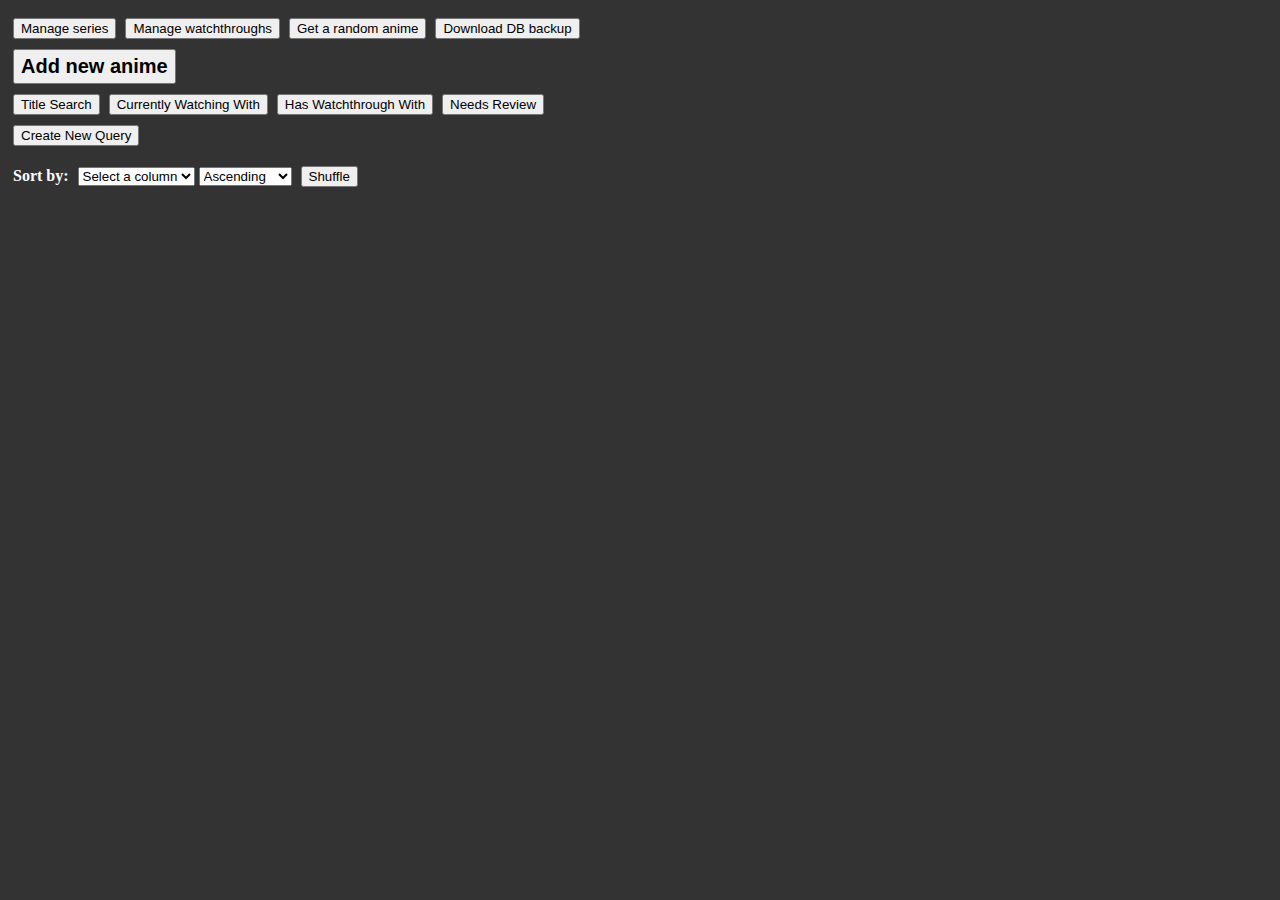
<file: index.html>
<!DOCTYPE html>
<head>
</head>
<body>
	<link rel="stylesheet" href="styles.css"> 
	<script src="jquery-3.7.1.min.js"></script>
	<script src="shared.js"></script>
	<script src="animelist.js"></script>
	<div>
		<button onclick="location.href='/allseries.html'">Manage series</button>
		<button onclick="location.href='/allwatchthroughs.html'">Manage watchthroughs</button>
		<button onclick="navigateToRandomAnime()">Get a random anime</button>
		<button onclick="downloadBackup()">Download DB backup</button>
	</div>
	<div>
		<button class="largeButton" onclick="location.href='/neweditanime.html'" id="newAnimeButton">Add new anime</button>
	</div>
	<div class="queryContainer" >
		<div>
			<button onclick="presetQuery([['Title', 'MATCHES', '']])">Title Search</button>
			<button onclick="presetQuery([['WatchPartnersActive', 'HAS', 1]])">Currently Watching With</button>
			<button onclick="presetQuery([['WatchPartners', 'HAS', 1]])">Has Watchthrough With</button>
			<button onclick="presetQuery([['Review', 'EMPTY'], ['Completion', '>=', 2]])">Needs Review</button>
		</div>
		<div id="queryButtons">
			<button onclick="addQuery()">Create New Query</button>
		</div>
		<div id="queryDropdowns">
		</div>
	</div>
	<div class="controlContainer">
		<label>Sort by:</label>
		<select id="sortByDropdown" onChange="querySearch()">
			<option>Select a column</option>
			<option value="Random">Random</option>
		</select>
		<select id="orderDropdown" onChange="querySearch()">
			<option value="asc">Ascending</option>
			<option value="desc">Descending</option>
		</select>
		<button onClick="shuffleAnime()">Shuffle</button>
	</div>
	<table id="animetable"></table>
</body>
</file>
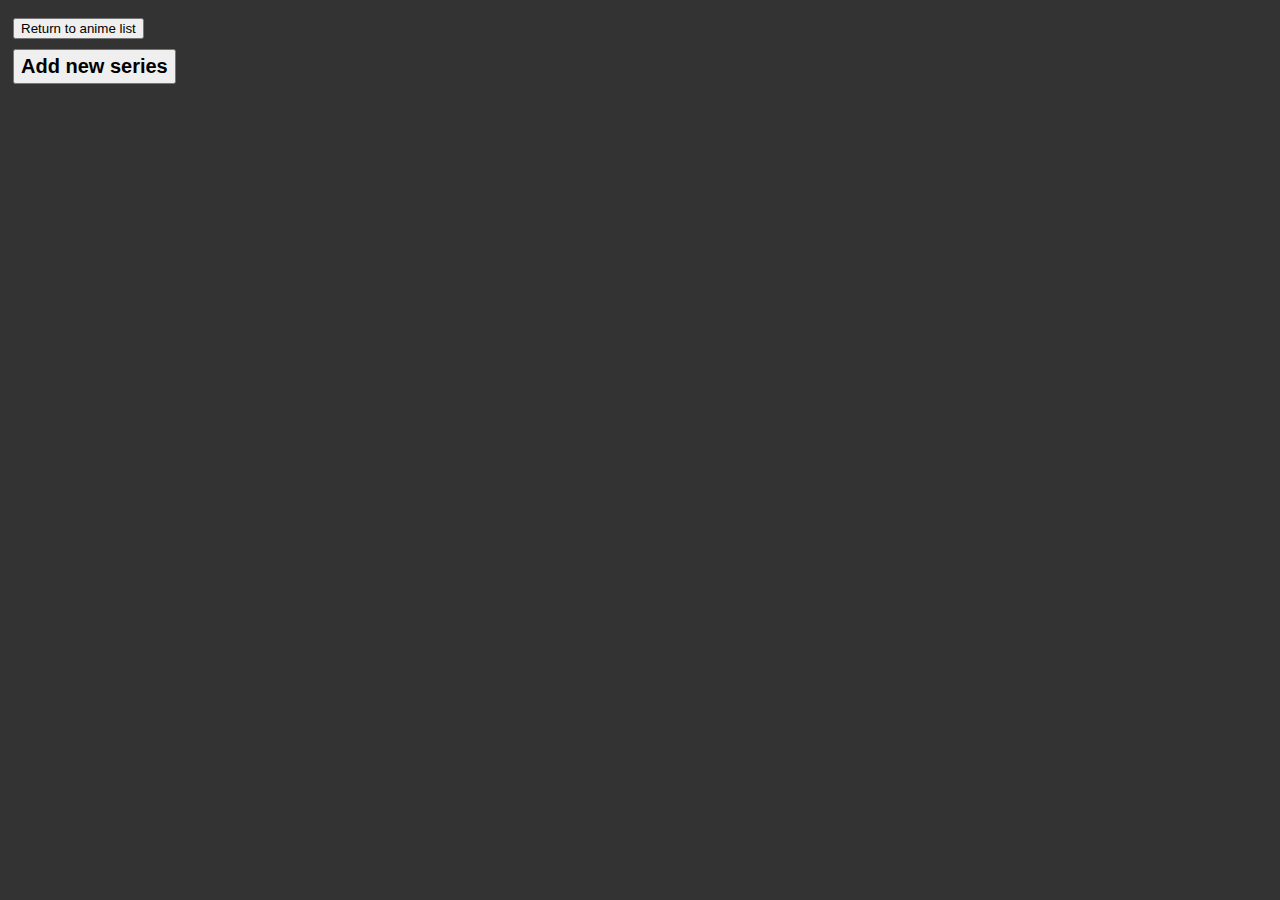
<file: allseries.html>
<!DOCTYPE html>
<head>
</head>
<body>
	<link rel="stylesheet" href="styles.css"> 
	<script src="jquery-3.7.1.min.js"></script>
	<script src="shared.js"></script>
	<script src="allseries.js"></script>
	<div>
		<button onclick="location.href='/'">Return to anime list</button>
	</div>
	<button class="largeButton" onclick="location.href='/neweditseries.html'" id="newAnimeButton">Add new series</button>
	<table id="seriestable"></table>
</body>
</file>
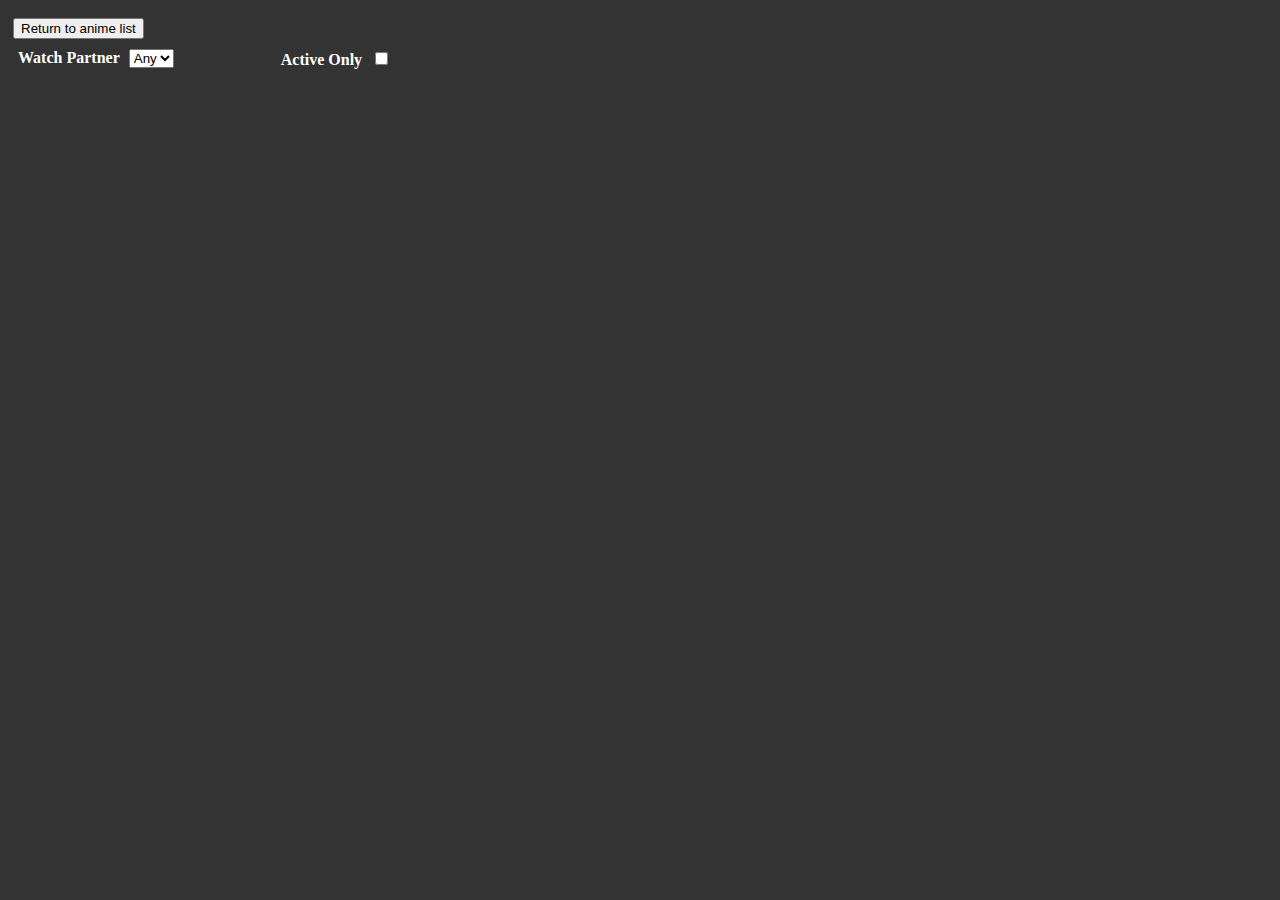
<file: allwatchthroughs.html>
<!DOCTYPE html>
<head>
</head>
<body>
	<link rel="stylesheet" href="styles.css"> 
	<script src="jquery-3.7.1.min.js"></script>
	<script src="shared.js"></script>
	<script src="allwatchthroughs.js"></script>
	<div>
		<button onclick="location.href='/'">Return to anime list</button>
	</div>
	<div class="searchContainer">
		<div>
			<label>Watch Partner</label>
			<select id="partnerSearch" onchange="search()">
				<option value="">Any</option>
			</select>
		</div>
		<div>
			<label>Active Only</label>
			<input type="checkbox" id="isActive" onchange="search()" />
		</div>
	</div>
	<table id="watchthroughtable"></table>
</body>
</file>
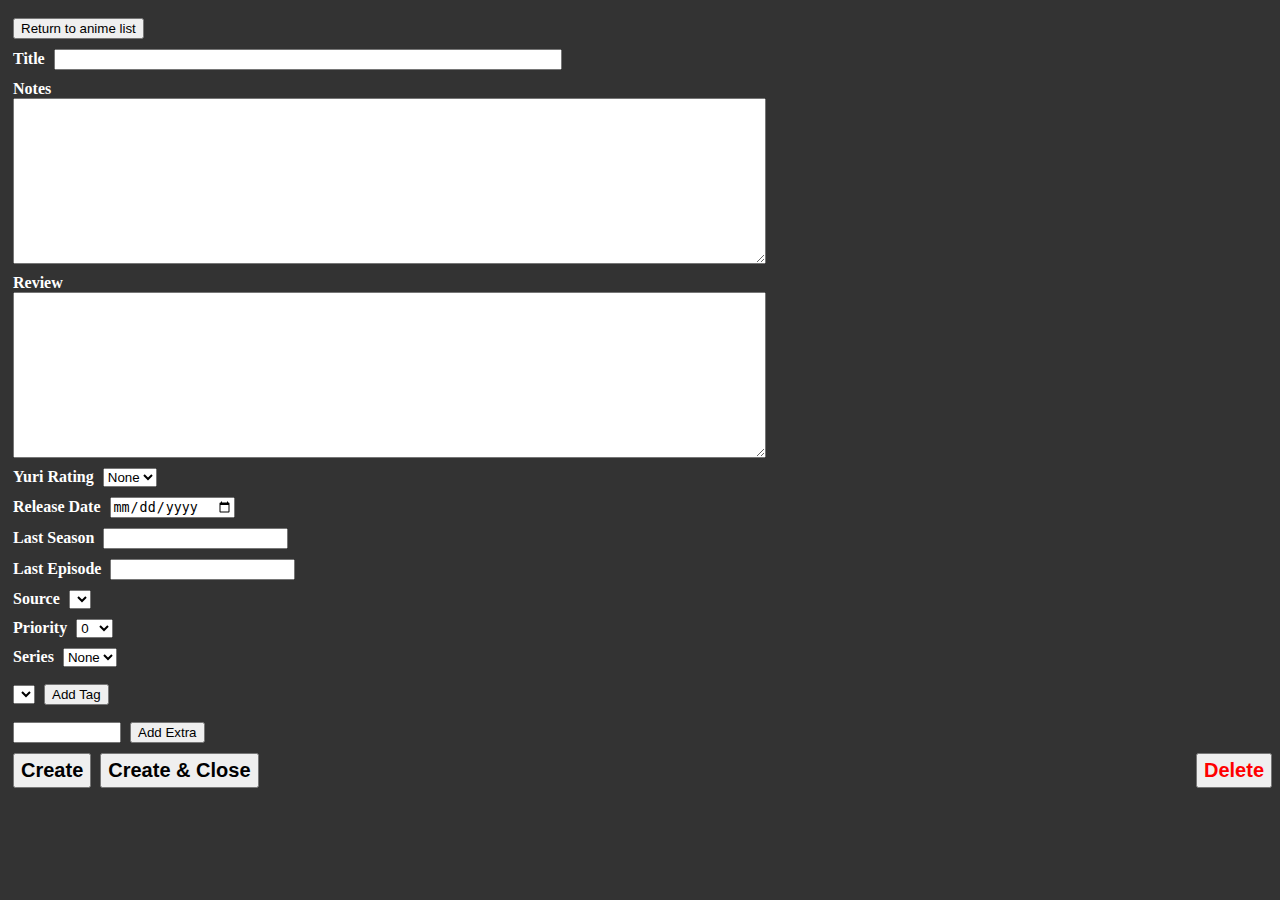
<file: neweditanime.html>
<!DOCTYPE html>
<head>
</head>
<body>
	<link rel="stylesheet" href="styles.css">
	<script src="jquery-3.7.1.min.js"></script>
	<script src="shared.js"></script>
	<script src="neweditanime.js"></script>
	<div>
		<button onclick="location.href='/'">Return to anime list</button>
	</div>
	<div class="formContainer">
		<div>
			<label>Title</label>
			<input type="text" id="title" style="width:500px;" />
		</div>
		<span id="watchContainer"></span>
		<div>
			<label>Notes</label>
			<textarea id="notes" cols=100 rows=10></textarea>
		</div>
		<div>
			<label>Review</label>
			<textarea id="review" cols=100 rows=10></textarea>
		</div>
		<div>
			<label>Yuri Rating</label>
			<select id="yuriRating">
				<option value="">None</option>
				<option value="0">0</option>
				<option value="1">1</option>
				<option value="2">2</option>
				<option value="3">3</option>
				<option value="4">4</option>
				<option value="5">5</option>
				<option value="6">6</option>
			</select>
		</div>
		<div>
			<label>Release Date</label>
			<input type="date" id="releaseDate"/>
		</div>
		<div>
			<label>Last Season</label>
			<input type="text" id="lastSeason" />
		</div>
		<div>
			<label>Last Episode</label>
			<input type="text" id="lastEpisode" />
		</div>
		<div>
			<label>Source</label>
			<select id="source"></select>
		</div>
		<div>
			<label>Priority</label>
			<select id="priority">
				<option value="0">0</option>
				<option value="1">1</option>
				<option value="2">2</option>
				<option value="3">3</option>
				<option value="4">4</option>
				<option value="5">5</option>
				<option value="6">6</option>
				<option value="7">7</option>
				<option value="8">8</option>
				<option value="9">9</option>
				<option value="10">10</option>
			</select>
		</div>
		<div>
			<label>Series</label>
			<select id="series">
				<option value="">None</option>
			</select>
		</div>
		<div>
			<span id="tags"></span>
			<span id="tagControls">
				<select id="selectTags"></select>
				<button onclick="addTag()">Add Tag</button>
			</span>
		</div>
		<div id="extrasDiv">
			<span id="extras"></span>
			<span id="extraControls">
				<input id="newExtraText" type="text" />
				<button onclick="addExtra()">Add Extra</button>
			</span>
		</div>
		<button class="largeButton" id="saveButton" onclick="saveAnime()">Edit</button>
		<button class="largeButton" id="submitButton" onclick="submitAnime()">Edit & Close</button>
		<button class="largeButton dangerButton" id="deleteButton" onclick="deleteAnime()">Delete</button>
	</div>
</body>
</file>
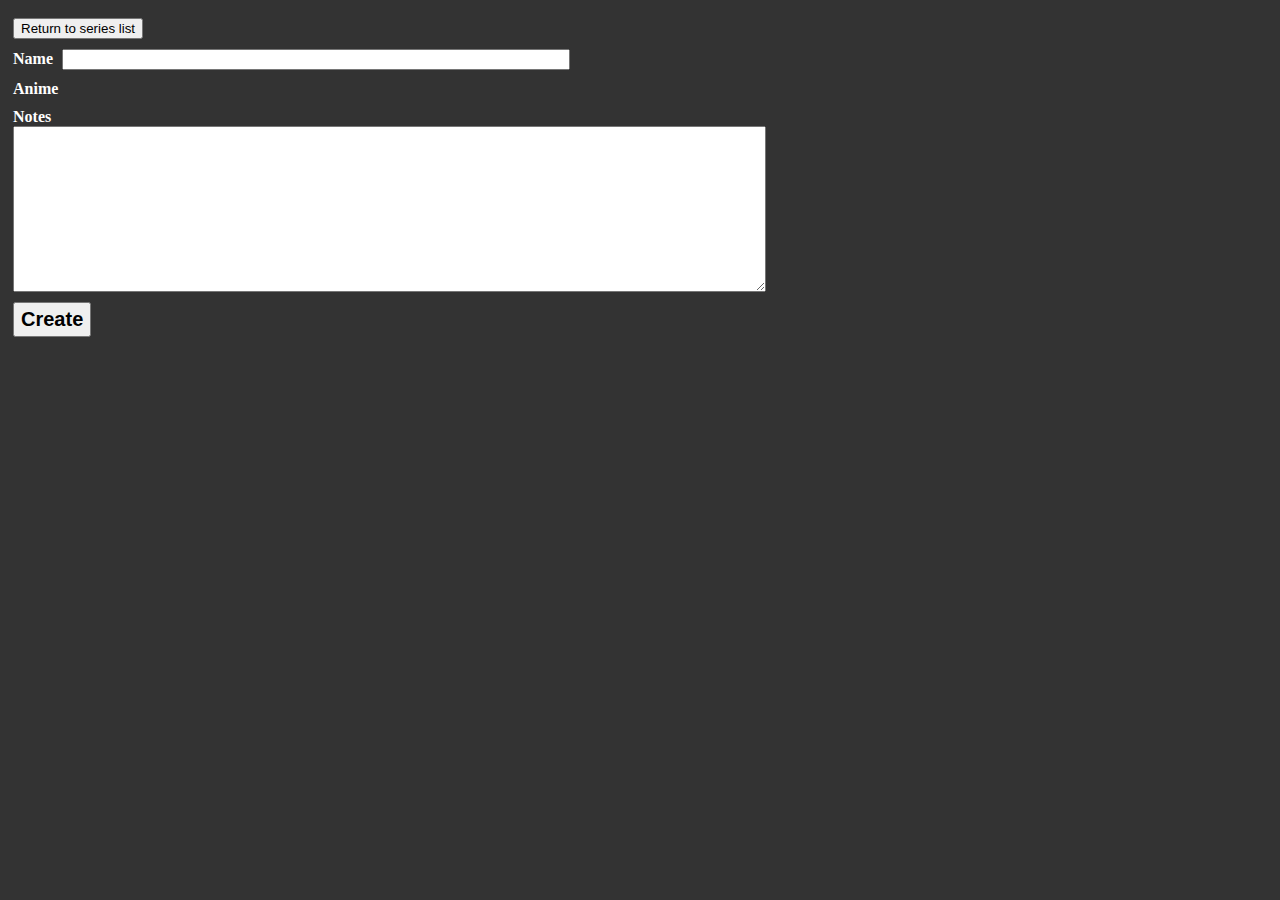
<file: neweditseries.html>
<!DOCTYPE html>
<head>
</head>
<body>
	<link rel="stylesheet" href="styles.css">
	<script src="jquery-3.7.1.min.js"></script>
	<script src="shared.js"></script>
	<script src="neweditseries.js"></script>
	<div>
		<button onclick="location.href='/allseries.html'">Return to series list</button>
	</div>
	<div class="formContainer">
		<div>
			<label>Name</label>
			<input type="text" id="name" style="width:500px;" />
		</div>
		<div>
			<label>Anime</label>
			<ul id="animeInSeries"></ul>
		</div>
		<div>
			<label>Notes</label>
			<textarea id="notes" cols=100 rows=10></textarea>
		</div>
		<button id="submitButton" class="largeButton" onclick="submitSeries()">Edit</button>
	</div>
</body>
</file>
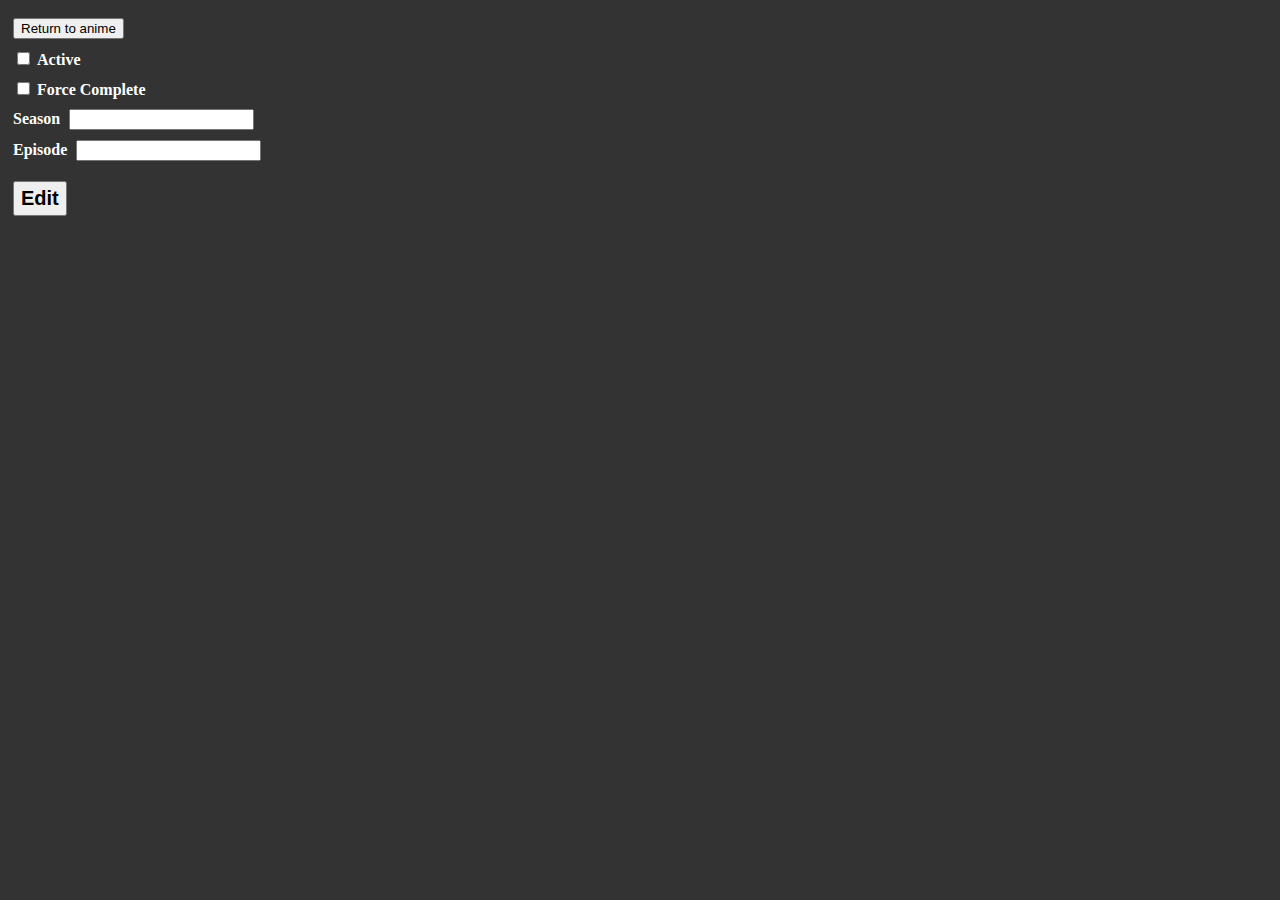
<file: neweditwatchthrough.html>
<!DOCTYPE html>
<head>
</head>
<body>
	<link rel="stylesheet" href="styles.css">
	<script src="jquery-3.7.1.min.js"></script>
	<script src="shared.js"></script>
	<script src="neweditwatchthrough.js"></script>
	<button onclick="returnToAnime()">Return to anime</button>
	<div class="formContainer">
		<div>
			<h2 id="animeHeader"></h2>
		</div>
		<div>
			<input type="checkbox" id="active" />
			<label>Active</label>
		</div>
		<div>
			<input type="checkbox" id="forceComplete" />
			<label>Force Complete</label>
		</div>
		<div>
			<label>Season</label>
			<input type="text" id="season" />
		</div>
		<div>
			<label>Episode</label>
			<input type="text" id="episode" />
		</div>
		<div id="extrasDiv">
			<span id="extras"></span>
		</div>
		<button id="submitButton" class="largeButton" onclick="submitWatchthrough()">Edit</button>
	</div>
</body>
</file>
<file: styles.css>
body {
	background-color: #333;
	color: white;
}

table {
	border-spacing: 0px;
	margin-top: 10px;
}

table th,td {
	border-width: 1px;
	border-color: white;
	border-style: solid;
	padding: 3px;
	text-align: center;
}

table button {
	margin: 0px;
}

label {
	font-weight: bold;
	margin-right: 5px;
}

textarea {
	display: block;
	font-family: serif;
}

button, h2 {
	margin-left: 5px;
	margin-top: 10px;
	margin-bottom: 0px;
}

ul {
	padding-left: 20px;
	margin-top: 5px;
	margin-bottom: 0px;
}

.even {
	background-color: #444;
}

a {
	color: #2BF;
}

a:visited {
	color: fuchsia;
}

.searchContainer {
	display: flex;
	flex-wrap: wrap;
}

.searchContainer > div {
	width: 20%;
	margin-left: 10px;
	margin-top: 10px;
}

.controlContainer {
	padding-left: 5px;
	padding-top: 10px;
}

.largeButton {
	height: 35px;
	font-size: 20px;
	font-weight: bold;
}

.dangerButton {
	color: red;
	float: right;
}

.formContainer > div {
	margin-left: 5px;
	margin-top: 10px;
}

.formContainer div button {
	margin-top: 0px;
}

#extraControls, #tagControls {
	display: inline-block;
	margin-top: 7px;
}

#extrasDiv input[type=text] {
	width: 100px;
}

#tags > span, #extras > span {
	border: 1px white solid;
	border-radius: 5px;
	padding: 2px;
	margin-right: 10px;
	margin-top: 5px;
	display: inline-block;
}

#queryDropdowns > div {
	margin-top: 5px;
	margin-left: 5px;
}
</file>
